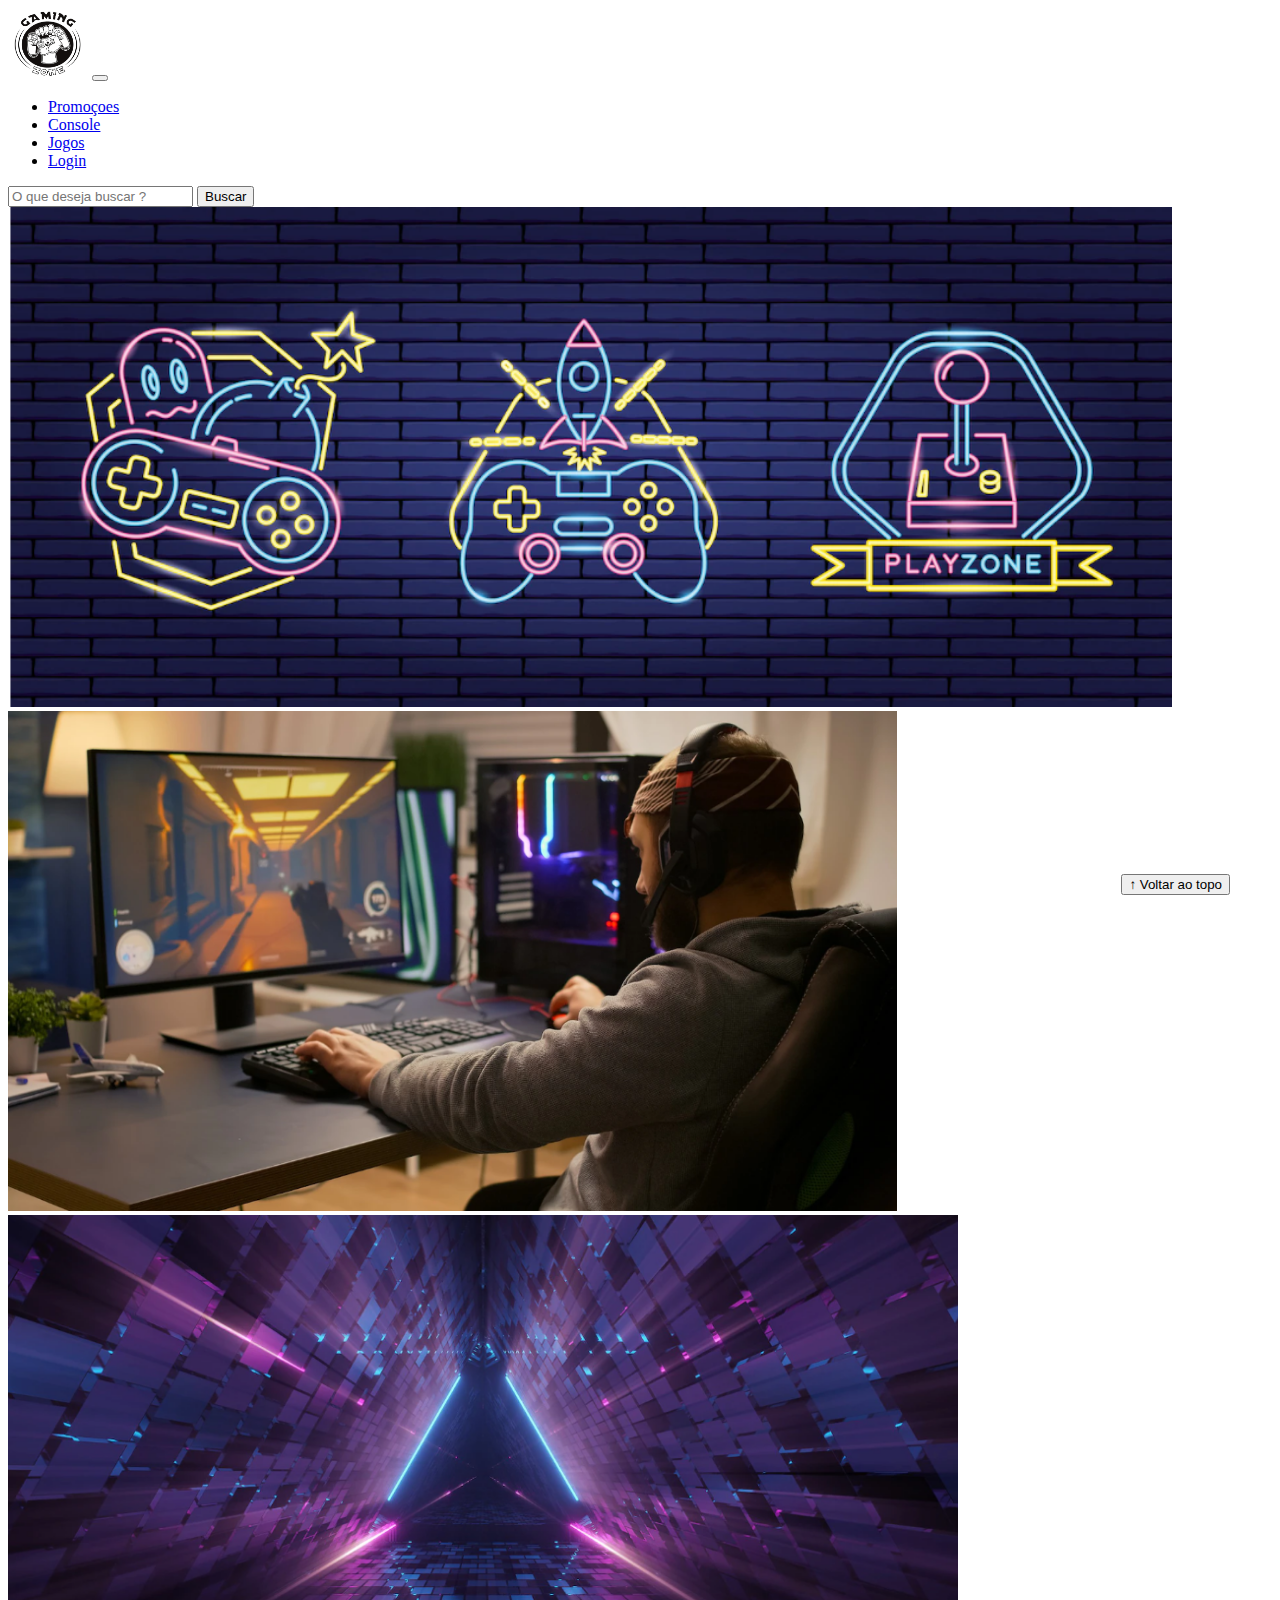
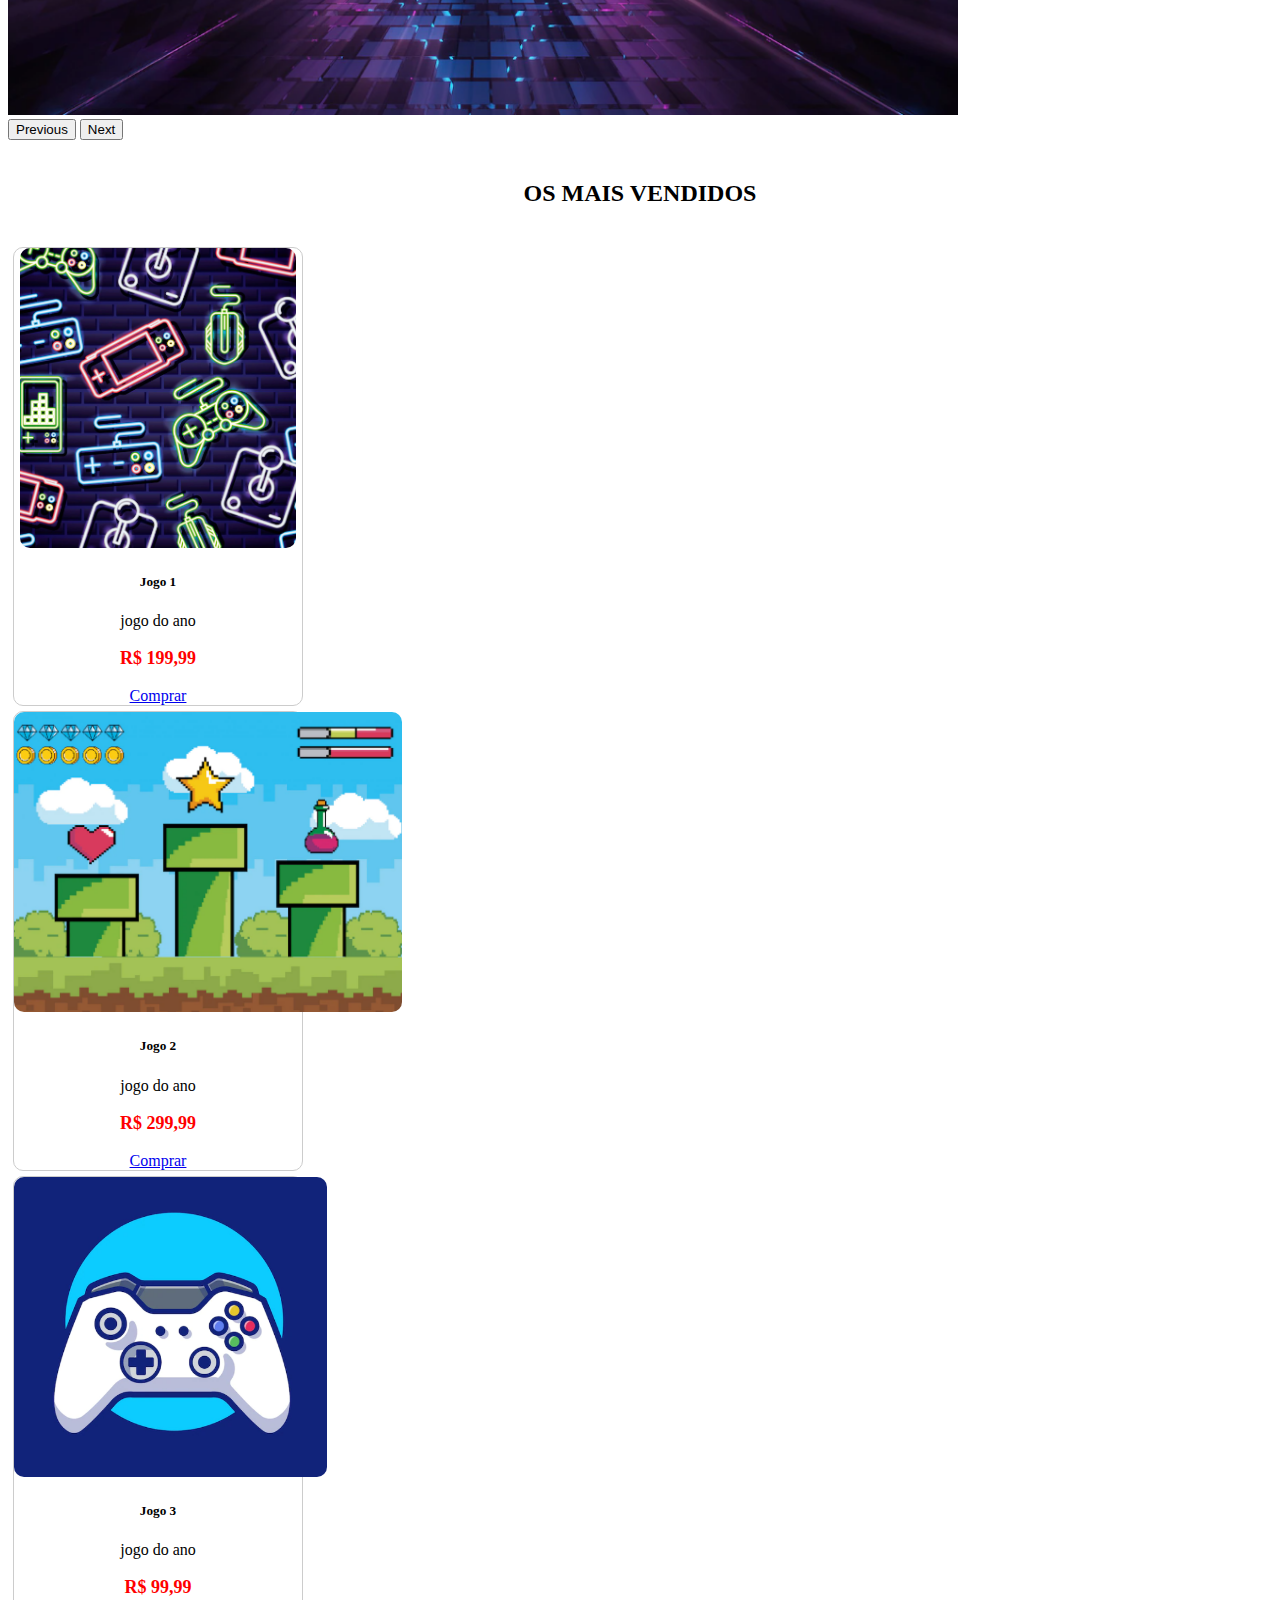
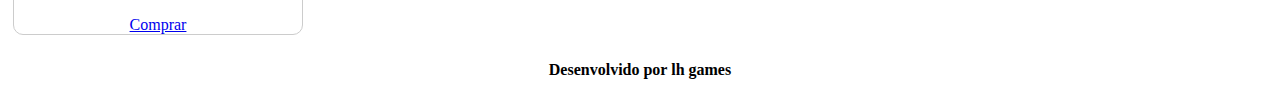
<file: index.html>
<!DOCTYPE html>
<html lang="pt-br">

<head>
  <meta charset="UTF-8">
  <meta http-equiv="X-UA-Compatible" content="IE=edge">
  <meta name="viewport" content="width=device-width, initial-scale=1.0">
  <title>LH Games</title>

  <link href="https://cdn.jsdelivr.net/npm/bootstrap@5.2.2/dist/css/bootstrap.min.css" rel="stylesheet"
    integrity="sha384-Zenh87qX5JnK2Jl0vWa8Ck2rdkQ2Bzep5IDxbcnCeuOxjzrPF/et3URy9Bv1WTRi" crossorigin="anonymous">

  <link rel="stylesheet" href="css/estilo.css">



</head>

<body>
  <header>
    <nav class="navbar navbar-expand-lg bg-body-tertiary">
      <div class="container-fluid">
        <a class="navbar-brand" href="index.html"><img style="width: 80px;"  src="img/logo.png"></a>
        <button class="navbar-toggler" type="button" data-bs-toggle="collapse" data-bs-target="#navbarSupportedContent" aria-controls="navbarSupportedContent" aria-expanded="false" aria-label="Toggle navigation">
          <span class="navbar-toggler-icon"></span>
        </button>
        <div class="collapse navbar-collapse" id="navbarSupportedContent">
          <ul class="navbar-nav me-auto mb-2 mb-lg-0">
            <li class="nav-item">
              <a class="nav-link active" aria-current="page" href="#">Promoçoes</a>
            </li>
            <li class="nav-item">
              <a class="nav-link" href="#">Console</a>
            </li>
            <li class="nav-item">
              <a class="nav-link" href="#">Jogos</a>
            </li>
            <li class="nav-item">
              <a class="nav-link" href="login.html">Login</a>
            </li>
          </ul>
          <form class="d-flex" role="search">
            <input class="form-control me-2" type="search" placeholder="O que deseja buscar ?" aria-label="Search">
            <button class="btn btn-outline-success" type="submit">Buscar</button>
          </form>
        </div>
      </div>
    </nav>
  </header>

  <main>



    <section id="section-banners" class="container-fluid"
    class="container-fluid">

    <div id="carouselExample" class="carousel slide">
      <div class="carousel-inner">
        <div class="carousel-item active">
          <img src="img/banner1.PNG" class="d-block w-100" alt="Venha comprar na nossa loja">
        </div>
        <div class="carousel-item">
          <img src="img/banner2.PNG" class="d-block w-100" alt="Promoçao de produtos">
        </div>
        <div class="carousel-item">
          <img src="img/banner3.PNG" class="d-block w-100" alt="Varias novidades de produtos">
        </div>
      </div>
      <button class="carousel-control-prev" type="button" data-bs-target="#carouselExample" data-bs-slide="prev">
        <span class="carousel-control-prev-icon" aria-hidden="true"></span>
        <span class="visually-hidden">Previous</span>
      </button>
      <button class="carousel-control-next" type="button" data-bs-target="#carouselExample" data-bs-slide="next">
        <span class="carousel-control-next-icon" aria-hidden="true"></span>
        <span class="visually-hidden">Next</span>
      </button>
    </div>

      

    </section>
   <section id="section-vendidos" class="container-fluid">
    <h2>OS MAIS VENDIDOS</h2>

    <div class="card-group">
        <div class="card" style="width: 18rem;">
            <img src="img/jogo1.PNG" class="card-img-top" alt="Jogo de aventura">
            <div class="card-body">
                <h5 class="card-title">Jogo 1</h5>
                <p class="card-text">jogo do ano</p>
                <p class="preco">R$ 199,99</p>
                <a href="#" class="btn btn-primary">Comprar</a>
            </div>
        </div>

        <div class="card" style="width: 18rem;">
            <img src="img/jogo2.PNG" class="card-img-top" alt="Jogo de aventura">
            <div class="card-body">
                <h5 class="card-title">Jogo 2</h5>
                <p class="card-text">jogo do ano</p>
                <p class="preco">R$ 299,99</p>
                <a href="#" class="btn btn-primary">Comprar</a>
            </div>
        </div>

        <div class="card" style="width: 18rem;">
            <img src="img/jogo3.PNG" class="card-img-top" alt="Jogo de aventura">
            <div class="card-body">
                <h5 class="card-title">Jogo 3</h5>
                <p class="card-text">jogo do ano</p>
                <p class="preco">R$ 99,99</p>
                <a href="#" class="btn btn-primary">Comprar</a>
            </div>
        </div>
    </div>
</section>


  </main>

  <footer>
    <p>Desenvolvido por lh games</p>
  </footer>

  <button id="voltar-topo" type="button" class="btn btn-outline-primary" onclick="topo()">&uarr; Voltar ao topo</button>

  <script src="js/script.js"></script>
  <script src="https://cdn.jsdelivr.net/npm/bootstrap@5.2.2/dist/js/bootstrap.bundle.min.js"
    integrity="sha384-OERcA2EqjJCMA+/3y+gxIOqMEjwtxJY7qPCqsdltbNJuaOe923+mo//f6V8Qbsw3"
    crossorigin="anonymous"></script>

</body>

</html>
</file>
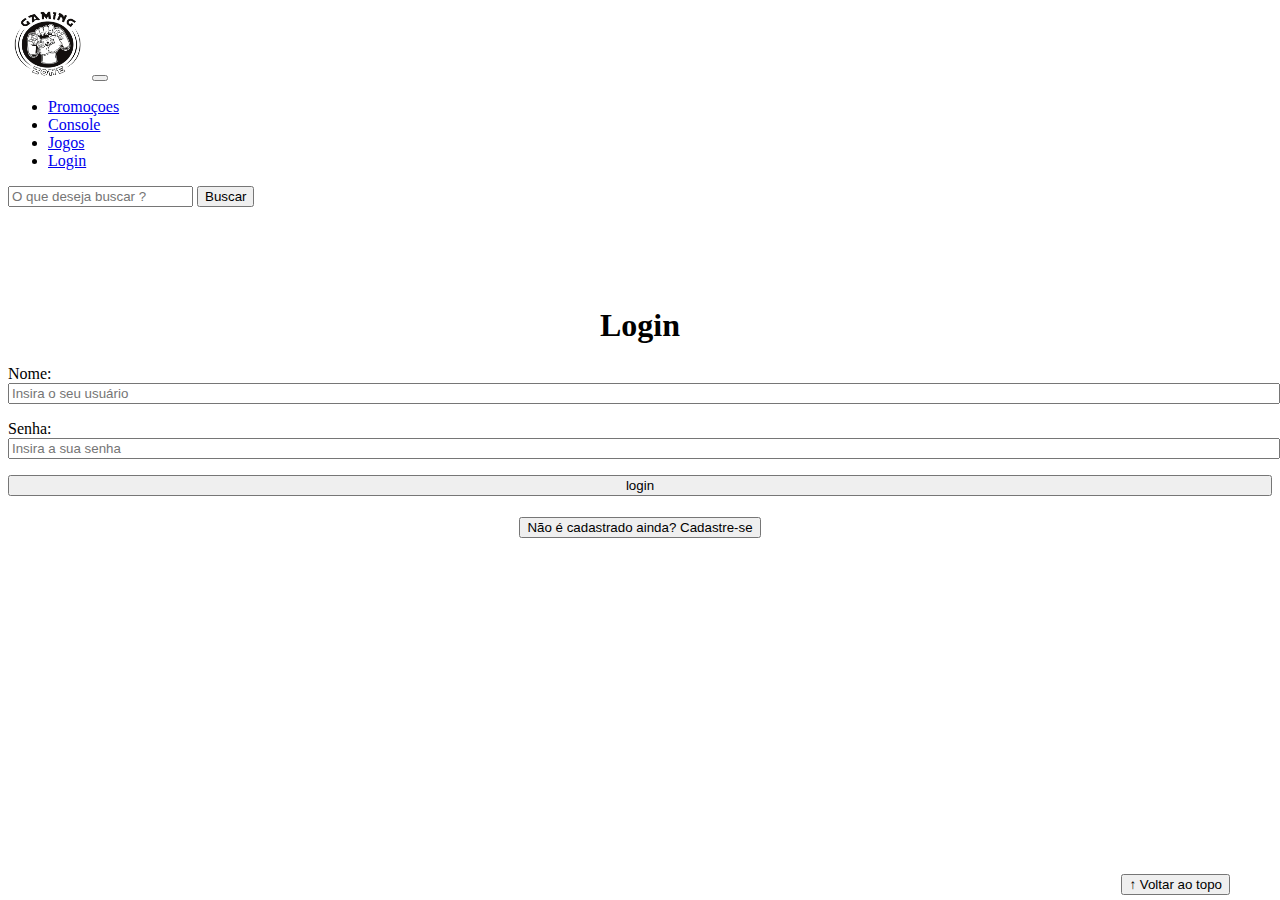
<file: login.html>
<!DOCTYPE html>
<html lang="pt-br">

<head>
    <meta charset="UTF-8">
    <meta http-equiv="X-UA-Compatible" content="IE=edge">
    <meta name="viewport" content="width=device-width, initial-scale=1.0">
    <title>LH Games - login</title>
    <link href="https://cdn.jsdelivr.net/npm/bootstrap@5.2.2/dist/css/bootstrap.min.css" rel="stylesheet"
        integrity="sha384-Zenh87qX5JnK2Jl0vWa8Ck2rdkQ2Bzep5IDxbcnCeuOxjzrPF/et3URy9Bv1WTRi" crossorigin="anonymous">
    <link rel="stylesheet" href="css/estilo.css">
</head>

<body>
    <header>

        <nav class="navbar navbar-expand-lg bg-body-tertiary">
            <div class="container-fluid">
              <a class="navbar-brand" href="index.html"><img style="width: 80px;"  src="img/logo.png"></a>
              <button class="navbar-toggler" type="button" data-bs-toggle="collapse" data-bs-target="#navbarSupportedContent" aria-controls="navbarSupportedContent" aria-expanded="false" aria-label="Toggle navigation">
                <span class="navbar-toggler-icon"></span>
              </button>
              <div class="collapse navbar-collapse" id="navbarSupportedContent">
                <ul class="navbar-nav me-auto mb-2 mb-lg-0">
                  <li class="nav-item">
                    <a class="nav-link active" aria-current="page" href="#">Promoçoes</a>
                  </li>
                  <li class="nav-item">
                    <a class="nav-link" href="#">Console</a>
                  </li>
                  <li class="nav-item">
                    <a class="nav-link" href="#">Jogos</a>
                  </li>
                  <li class="nav-item">
                    <a class="nav-link" href="login.html">Login</a>
                  </li>
                </ul>
                <form class="d-flex" role="search">
                  <input class="form-control me-2" type="search" placeholder="O que deseja buscar ?" aria-label="Search">
                  <button class="btn btn-outline-success" type="submit">Buscar</button>
                </form>
              </div>
            </div>
          </nav>
        
    </header>

    <main>
        <section id="section-login">
            <h1>Login</h1>
            <div class="d-flex justify-content-center">
                <form method="post" action="" id="login">
                    <p>
                        <label for="usuario">Nome: </label>
                        <input id="usuario" name="usuario" required="required" type="text"
                            placeholder="Insira o seu usuário" class="form-control" />
                    </p>
                    <p>
                        <label for="senha">Senha: </label>
                        <input id="senha" name="senha" required="required" type="password"
                            placeholder="Insira a sua senha" class="form-control" />
                    </p>
                    <p>
                        <input type="button" value="login" class="btn btn-primary" id="bt-login" onclick="login()" />
                    </p>
                </form>
            </div>
        </section>

        <section id="section-cadastro">
            <div id="botao-cadastrar">
                <button type="button" class="btn btn-info">Não é cadastrado ainda? Cadastre-se</button>
            </div>
            <div id="form-cadastrar">

                <h1>Criar minha conta</h1>
                <p>Informe os seus dados abaixo para criar sua conta.</p>

                <div class="d-flex justify-content-center">
                    <form method="post" action="" id="login">
                        <p>
                            <label for="usuario">Usuário: </label>
                            <input id="usuario" name="usuario" required="required" type="text"
                                placeholder="ex. nome de usuário" class="form-control" />
                        </p>
                        <p>
                            <label for="email">E-mail: </label>
                            <input id="email" name="email" required="required" type="email"
                                placeholder="seu@email.com.br" class="form-control" />
                        </p>
                        <p>
                            <label for="senha">Senha: </label>
                            <input id="senha" name="senha" required="required" type="password"
                                placeholder="mínimo de 6 caracteres" class="form-control" />
                        </p>
                        <p>
                            <input type="button" value="Cadastrar" class="btn btn-primary" id="bt-cadastrar"
                                onclick="cadastro()" />
                        </p>
                    </form>
                </div>

            </div>
        </section>

    </main>



    <footer>
        <p></p>
    </footer>

   
</script>

<script src="https://code.jquery.com/jquery-3.6.1.js" integrity="sha256-3zlB5s2uwoUzrXK3BT7AX3FyvojsraNFxCc2vC/7pNI=" crossorigin="anonymous"></script>
<script type="text/javascript">
  $(document).ready(function(){
    $("#botao-cadastrar button").click(function(){
      $("#form-cadastrar").slideToggle("slow");
      $("#section-login").slideToggle("slow");
      $("#botao-cadastrar").hide();
    });
  });
</script>

    <button id="voltar-topo" type="button" class="btn btn-outline-primary">&uarr; Voltar ao topo</button>

    <script src="https://cdn.jsdelivr.net/npm/bootstrap@5.2.2/dist/js/bootstrap.bundle.min.js"
        integrity="sha384-OERcA2EqjJCMA+/3y+gxIOqMEjwtxJY7qPCqsdltbNJuaOe923+mo//f6V8Qbsw3"
        crossorigin="anonymous"></script>
    <script src="js/script.js"></script>

    <script src="https://code.jquery.com/jquery-3.6.1.js"
        integrity="sha256-3zlB5s2uwoUzrXK3BT7AX3FyvojsraNFxCc2vC/7pNI=" crossorigin="anonymous"></script>
    <script type="text/javascript" src="js/jquery-script.js"></script>

</body>

</html>
</file>
<file: css/estilo.css>
/*cabeçalho*/
header img {
    height: 70px;
    width: 70px;
}


/*Conteudo principal*/
main {
    min-height: 500px;
}

/*banner*/
#section-banners img {
    height: 500px;
}
/*Produtos vendidos*/
#section-vendidos {
    text-align: center;
}

#section-vendidos h2 {
    font-weight: bold;
    padding: 20px;
}

#section-vendidos img {
  height: 300px;
    border-radius: 10px;
}

#section-vendidos .card {
    margin: 5px;
    border: 1px solid #ccc;
    border-radius: 10px;
    
}

#section-vendidos .preco {
    color: red;
    font-size: 18px;
    font-weight: bold;
}



/*Rodapé*/

footer {
    text-align: center;
}

footer p {
    font-weight: bold ;
    padding: 10px;
}

/*Botão Voltar topo*/

#voltar-topo {
    position: fixed;
    bottom: 5px;
    right: 50px;
}
/* página de login  */

#section-login {
    margin-top: 100px;
}

#section-login h1 {
    text-align: center;
}

#section-login input {
    width: 100%;
}

/* Formulário de cadastro*/

#section-cadastro {
    padding: 5px;
    text-align: center;
    background-color: #fff;
}

#form-cadastrar {
    padding: 20px;
    display: none;
}
</file>
